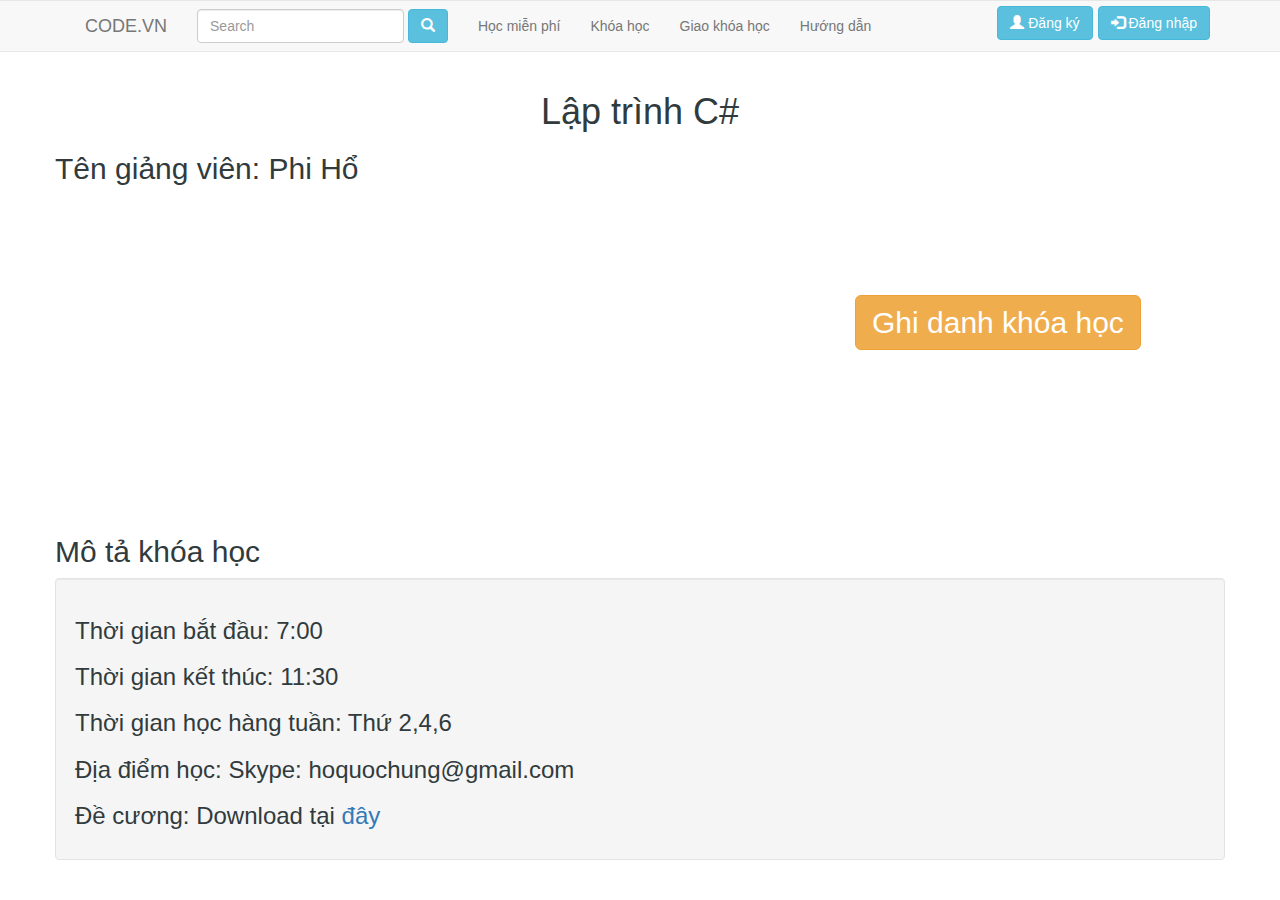
<file: WEBSITE/Chitietkhoahoc.html>
<!DOCTYPE html>
<html lang="en">
  <head>
    <meta charset="utf-8">
    <meta http-equiv="X-UA-Compatible" content="IE=edge">
    <meta name="viewport" content="width=device-width, initial-scale=1">
    <!-- The above 3 meta tags *must* come first in the head; any other head content must come *after* these tags -->
    <meta name="description" content="">
    <meta name="author" content="">
    <link rel="shortcut icon" href="ico/favicon.png">

    <title>Code.vn</title>

    <!-- Bootstrap core CSS -->
    <link href="bootstrap/css/bootstrap.min.css" rel="stylesheet">

    <!-- IE10 viewport hack for Surface/desktop Windows 8 bug -->
    <!-- Custom styles for this template -->
    <link href="css/style.css" rel="stylesheet">
    <script src="jquery/jquery.min.js"></script>
	<script src="bootstrap/js/bootstrap.min.js"></script>
    <style>
    	#but{
    		margin-top: 100px;
    	}
    </style>
  </head>

  <body>
  <!-- header -->
  	<!-- made row -->
    <div class="row"> 
    	<!-- made nav -->
	    <nav class="navbar navbar-default">
	      <div class="container">
	          <div class="container-fluid">
	            <div class="navbar-header">
	              <a class="navbar-brand" href="C:/Users/PHI HUNG/Desktop/GITHUB/Laptrinhweb-nhom14/WEBSITE/index.html">CODE.VN</a>
	            </div>
	            <form class="navbar-form navbar-left">
	                <div class="form-group">
	                    <input type="text" class="form-control" placeholder="Search">
	                </div>
	                  <a href="#" class="btn btn-info btn-md">
	                    <span class="glyphicon glyphicon-search"></span>
	                  </a>
	             </form>
	            <ul class="nav navbar-nav">
	              <li><a href="#">Học miễn phí</a></li>
	              <li><a href="#">Khóa học</a></li> 
	              <li><a href="#">Giao khóa học</a></li>
	              <li><a href="#">Hướng dẫn</a></li>
	            </ul>
	            <ul class="nav navbar-nav navbar-right">
	              <li><button type="button" class="btn btn-info btn-md pull-right" onclick="window.location.href='C:/Users/PHI HUNG/Desktop/GITHUB/Laptrinhweb-nhom14/WEBSITE/Dangki.html'">
	              <span class="glyphicon glyphicon-user"></span>
	              Đăng ký 
	              </button>
	              </li>
	              <li><button type="button" class="btn btn-info btn-md pull-right" data-toggle="modal" data-target="#loginModal">
	               <span class="glyphicon glyphicon-log-in"></span>
	               Đăng nhập
	               </button>
	               </li>
	            </ul>
	          </div>
	          <!--  login form -->
	          <div class="modal" id="loginModal" role="dialog">
	            <div class="modal-dialog">
	            
	              <div class="modal-content">
	                <div class="modal-header">
	                  <button type="button" class="close" data-dismiss="modal">&times;</button>
	                  <h4 class="modal-title" align="center">Đăng nhập</h4>
	                </div>
	                <div class="modal-body">
	                  <form>
	                    <div class="form-group">
	                      <input type="radio" name="quyen" checked="true">Học viên
	                      <input type="radio" name="quyen">Giảng viên
	                      <input type="radio" name="quyen">Quản trị viên
	                    </div>
	                    <div class="form-group">
	                      <label for="inputUserName">Tên đăng nhập</label>
	                      <input type="text" class="form-control" placeholder="Username" id="inputUserName">
	                    </div>
	                    <div class="form-group">
	                      <label for="inputPassword">Mật khẩu</label>
	                      <input type="password" class="form-control" placeholder="Password" id="inputPassword">
	                    </div>
	                    <div class="form-group">
	                      <input type="checkbox">Ghi nhớ tài khoản
	                    </div>
	                  </form>
	                  <a href="#">Quên mật khẩu?</a>
	                </div>
	                <div class="modal-footer">
	                  <button class="btn btn-primary">Đăng nhập</button>
	                  <button type="button" class="btn btn-primary" data-dismiss="modal">Thoát</button>
	                </div>
	              </div>
	            </div>
	          </div>
	          <!-- end login form -->
	        </div>
	    </nav> 
    </div> 
    <!-- End header -->
	<div class="container">
		<div class="row">
			<h1 align="center">Lập trình C#</h1>
			<h2>Tên giảng viên: Phi Hổ</h2>
			<div class="col-md-8">
			<iframe width="560" height="315" src="http://www.youtube.com/embed/W83cte8Soqw" allowfullscreen frameborder="0"></iframe>
			</div>
			<div class="col-md-4">
			<button id="but" class="btn btn-lg btn-warning"><h2 style="margin:0px;">Ghi danh khóa học</h2></button>
			</div>
		</div>
		<div class="row">
			<h2>Mô tả khóa học</h2>
			<div class="well">
				<h3>Thời gian bắt đầu: 7:00</h3>
				<h3>Thời gian kết thúc: 11:30</h3>
				<h3>Thời gian học hàng tuần: Thứ 2,4,6</h3>
				<h3>Địa điểm học: Skype: hoquochung@gmail.com</h3>
				<h3>Đề cương: Download tại <a href="#">đây</a></h3>
			</div>
		</div>
	</div>
  </body>
</html>
</file>
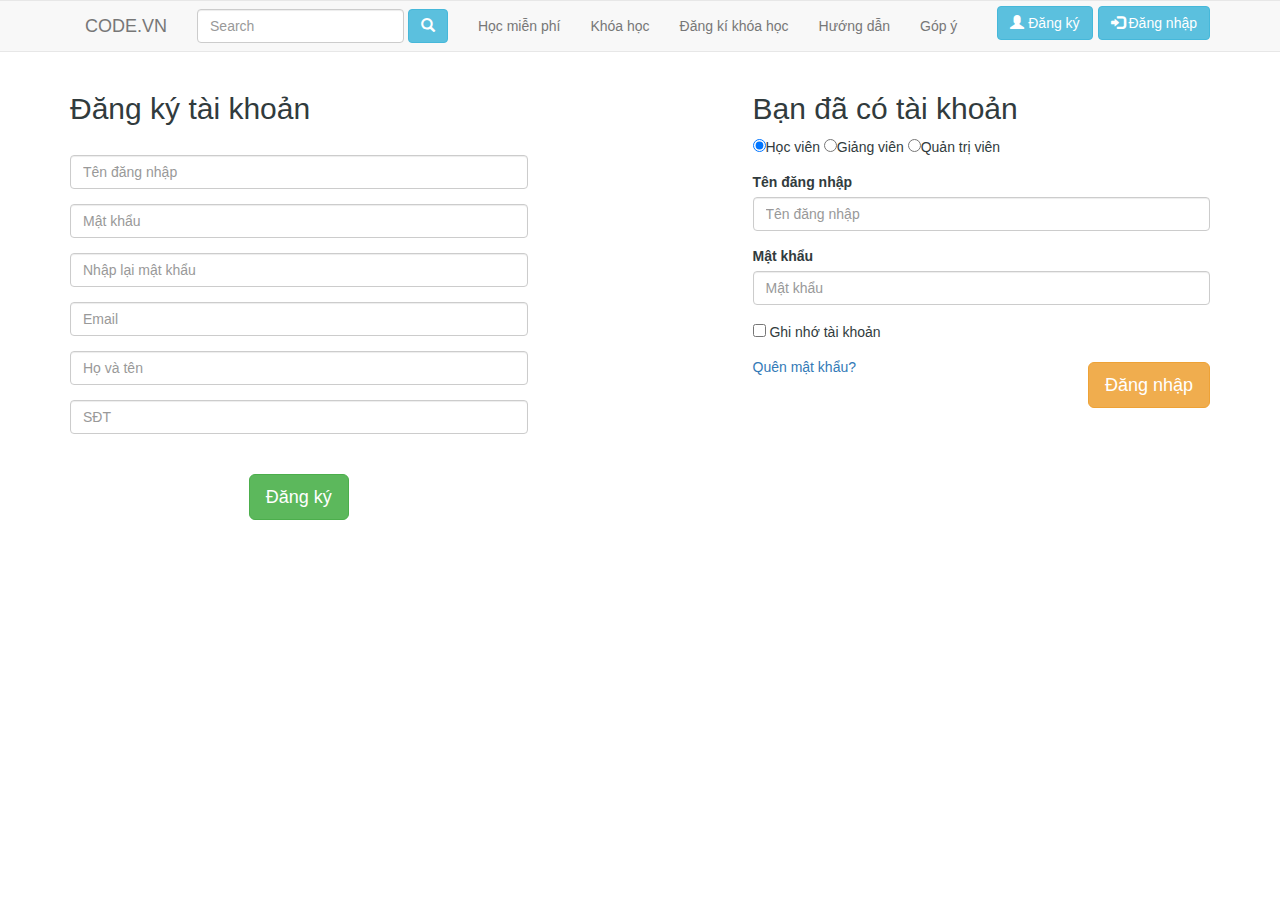
<file: WEBSITE/DangKi.html>
<!DOCTYPE html>
<html lang="en">
  <head>
    <meta charset="utf-8">
    <meta http-equiv="X-UA-Compatible" content="IE=edge">
    <meta name="viewport" content="width=device-width, initial-scale=1">
    <title>Chào mừng bạn đến với CODE.VN</title>

    <link href="bootstrap/css/bootstrap.min.css" rel="stylesheet">
    <script src="jquery/jquery.min.js"></script>
    <link rel="stylesheet" type="text/css" href="css/style.css">
    <script src="bootstrap/js/bootstrap.min.js"></script>
    </script>
  </head>
  <body>  
  <!-- Menu top -->
  <div class="row">
    <nav class="navbar navbar-default">
      <div class="container">
          <div class="container-fluid">
            <div class="navbar-header">
              <a class="navbar-brand" href="C:/Users/PHI HUNG/Desktop/GITHUB/Laptrinhweb-nhom14/WEBSITE/index.html">CODE.VN</a>
            </div>
            <form class="navbar-form navbar-left">
                <div class="form-group">
                    <input type="text" class="form-control" placeholder="Search">
                </div>
                  <a href="#" class="btn btn-info btn-md">
                    <span class="glyphicon glyphicon-search"></span>
                  </a>
             </form>
            <ul class="nav navbar-nav">
              <li><a href="#">Học miễn phí</a></li>
              <li><a href="#">Khóa học</a></li> 
              <li><a href="#">Đăng kí khóa học</a></li>
              <li><a href="#">Hướng dẫn</a></li>
              <li><a href="#" onclick="window.location.href='C:/Users/PHI HUNG/Desktop/GITHUB/Laptrinhweb-nhom14/WEBSITE/tinnhan.html'">Góp ý</a></li>
            </ul>
            <ul class="nav navbar-nav navbar-right">
              <li><button type="button" class="btn btn-info btn-md pull-right"  onclick="window.location.href='D:/KÌ 1/LẬP TRÌNH WEB/html css/WEBSITE/Dangki.html'">
              <span class="glyphicon glyphicon-user"></span>
              Đăng ký 
              </button>
              </li>
              <li><button type="button" class="btn btn-info btn-md pull-right" data-toggle="modal" data-target="#loginModal">
               <span class="glyphicon glyphicon-log-in"></span>
               Đăng nhập
               </button>
               </li>
            </ul>
          </div>
          <div class="modal" id="loginModal" role="dialog">
            <div class="modal-dialog">
            
              <div class="modal-content">
                <div class="modal-header">
                  <button type="button" class="close" data-dismiss="modal">&times;</button>
                  <h4 class="modal-title" align="center">Đăng nhập</h4>
                </div>
                <div class="modal-body">
                  <form>
                    <div class="form-group">
                      <input type="radio" name="quyen" checked="true">Học viên
                      <input type="radio" name="quyen">Giảng viên
                      <input type="radio" name="quyen">Quản trị viên
                    </div>
                    <div class="form-group">
                      <label for="inputUserName">Tên đăng nhập</label>
                      <input type="text" class="form-control" placeholder="Username" id="inputUserName">
                    </div>
                    <div class="form-group">
                      <label for="inputPassword">Mật khẩu</label>
                      <input type="password" class="form-control" placeholder="Password" id="inputPassword">
                    </div>
                    <div class="form-group">
                      <input type="checkbox">Ghi nhớ tài khoản
                    </div>
                  </form>
                  <a href="#">Quên mật khẩu?</a>
                </div>
                <div class="modal-footer">
                  <button class="btn btn-primary">Đăng nhập</button>
                  <button type="button" class="btn btn-primary" data-dismiss="modal">Thoát</button>
                </div>
              </div>
            </div>
          </div>
        </div>
      </nav> 
    </div> 
  <!-- Đăng ký tài khoản -->
  <div class="container">
    <div class="row">
      <div class="col-md-5">
        <h2 class="head-form">Đăng ký tài khoản</h2>
        <form class="register">
          <div class="form-group">
            <input type="text" id="id" class="form-control" placeholder="Tên đăng nhập">
          </div>
          <div class="form-group">
            <input type="password" id="password" class="form-control" placeholder="Mật khẩu">
          </div>
          <div class="form-group">
            <input type="password" id="password2" class="form-control" placeholder="Nhập lại mật khẩu">
          </div>
          <div class="form-group">
            <input type="email" id="email" class="form-control" placeholder="Email">
          </div>
          <div class="form-group">
            <input type="text" id="hoten" class="form-control" placeholder="Họ và tên">
          </div>
          <div class="form-group">
            <input type="text" id="sdt" class="form-control" placeholder="SĐT">
          </div>
        </form>
        <button type="button" class="btn btn-success btn-lg center-block">
          Đăng ký 
        </button>
      </div>
      <div class="col-md-5 col-md-offset-2">
        <h2 class="head-form">Bạn đã có tài khoản</h2>
        <form>
          <div class="form-group">
              <input type="radio" name="kieu" checked="true">Học viên
              <input type="radio" name="kieu">Giảng viên
              <input type="radio" name="kieu">Quản trị viên
          </div>
          <div class="form-group">
            <label for="id">Tên đăng nhập</label>
            <input type="text" id="id" class="form-control" placeholder="Tên đăng nhập">
          </div>
          <div class="form-group">
            <label for="password">Mật khẩu</label>
            <input type="password" id="password" class="form-control" placeholder="Mật khẩu">
          </div>
          <div class="form-group">
            <input type="checkbox"> Ghi nhớ tài khoản
          </div>
        </form>
        <a href="#">Quên mật khẩu?</a>
        <button type="button" class="btn btn-warning btn-lg pull-right">
          Đăng nhập
        </button>
      </div>
    </div>
  </div>
  </body>
</html>
</file>
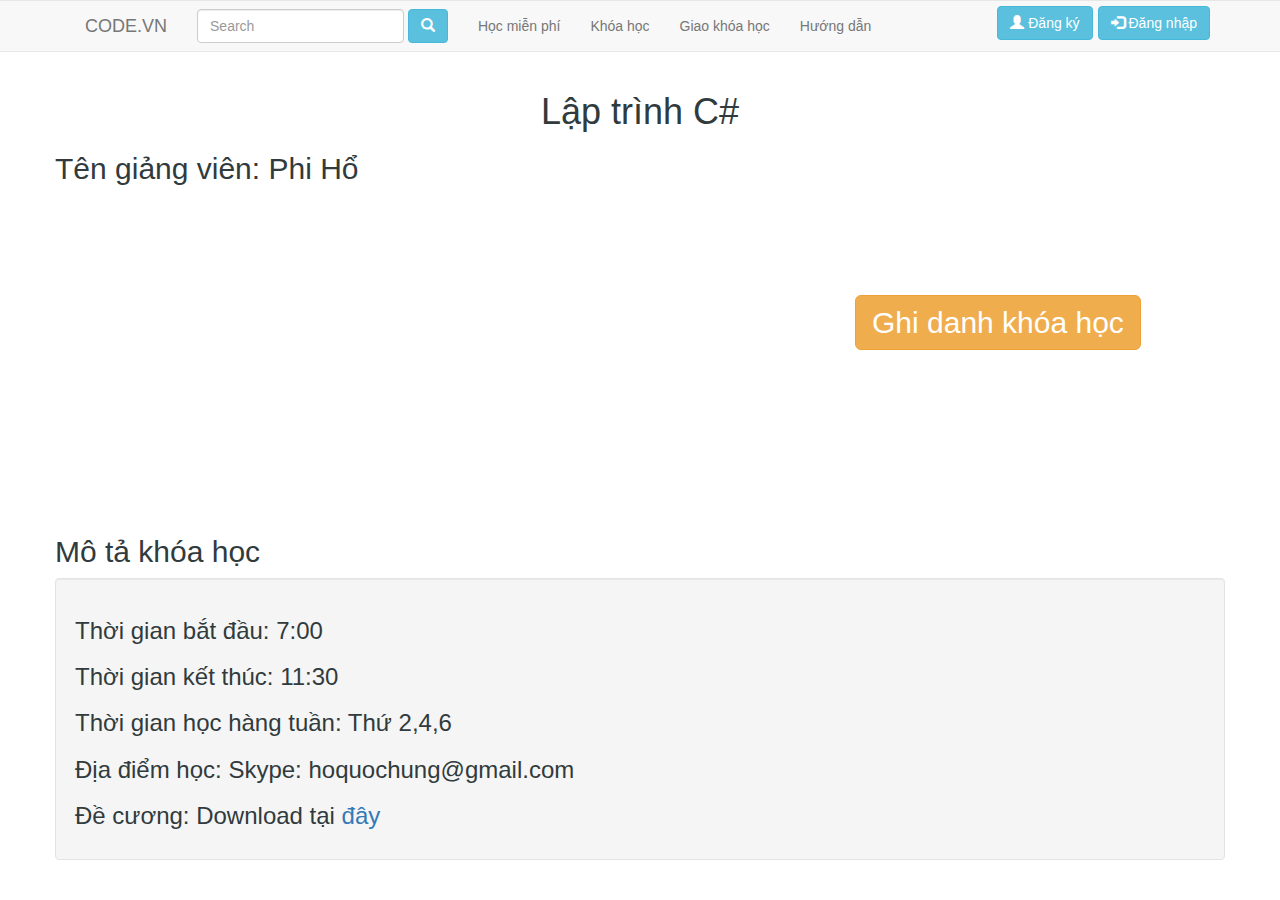
<file: WEBSITE/WebContent/Chitietkhoahoc.html>
<!DOCTYPE html>
<html lang="en">
  <head>
    <meta charset="utf-8">
    <meta http-equiv="X-UA-Compatible" content="IE=edge">
    <meta name="viewport" content="width=device-width, initial-scale=1">
    <!-- The above 3 meta tags *must* come first in the head; any other head content must come *after* these tags -->
    <meta name="description" content="">
    <meta name="author" content="">
    <link rel="shortcut icon" href="ico/favicon.png">

    <title>Code.vn</title>

    <!-- Bootstrap core CSS -->
    <link href="bootstrap/css/bootstrap.min.css" rel="stylesheet">

    <!-- IE10 viewport hack for Surface/desktop Windows 8 bug -->
    <!-- Custom styles for this template -->
    <link href="css/style.css" rel="stylesheet">
    <script src="jquery/jquery.min.js"></script>
	<script src="bootstrap/js/bootstrap.min.js"></script>
    <style>
    	#but{
    		margin-top: 100px;
    	}
    </style>
  </head>

  <body>
  <!-- header -->
  	<!-- made row -->
    <div class="row"> 
    	<!-- made nav -->
	    <nav class="navbar navbar-default">
	      <div class="container">
	          <div class="container-fluid">
	            <div class="navbar-header">
	              <a class="navbar-brand" href="index.html">CODE.VN</a>
	            </div>
	            <form class="navbar-form navbar-left">
	                <div class="form-group">
	                    <input type="text" class="form-control" placeholder="Search">
	                </div>
	                  <a href="#" class="btn btn-info btn-md">
	                    <span class="glyphicon glyphicon-search"></span>
	                  </a>
	             </form>
	            <ul class="nav navbar-nav">
	              <li><a href="#">Học miễn phí</a></li>
	              <li><a href="#">Khóa học</a></li> 
	              <li><a href="#">Giao khóa học</a></li>
	              <li><a href="#">Hướng dẫn</a></li>
	            </ul>
	            <ul class="nav navbar-nav navbar-right">
	              <li><button type="button" class="btn btn-info btn-md pull-right" onclick="window.location.href='dangki.html'">
	              <span class="glyphicon glyphicon-user"></span>
	              Đăng ký 
	              </button>
	              </li>
	              <li><button type="button" class="btn btn-info btn-md pull-right" data-toggle="modal" data-target="#loginModal">
	               <span class="glyphicon glyphicon-log-in"></span>
	               Đăng nhập
	               </button>
	               </li>
	            </ul>
	          </div>
	          <!--  login form -->
	          <div class="modal" id="loginModal" role="dialog">
	            <div class="modal-dialog">
	            
	              <div class="modal-content">
	                <div class="modal-header">
	                  <button type="button" class="close" data-dismiss="modal">&times;</button>
	                  <h4 class="modal-title" align="center">Đăng nhập</h4>
	                </div>
	                <div class="modal-body">
	                  <form>
	                    <div class="form-group">
	                      <input type="radio" name="quyen" checked="true">Học viên
	                      <input type="radio" name="quyen">Giảng viên
	                      <input type="radio" name="quyen">Quản trị viên
	                    </div>
	                    <div class="form-group">
	                      <label for="inputUserName">Tên đăng nhập</label>
	                      <input type="text" class="form-control" placeholder="Username" id="inputUserName">
	                    </div>
	                    <div class="form-group">
	                      <label for="inputPassword">Mật khẩu</label>
	                      <input type="password" class="form-control" placeholder="Password" id="inputPassword">
	                    </div>
	                    <div class="form-group">
	                      <input type="checkbox">Ghi nhớ tài khoản
	                    </div>
	                  </form>
	                  <a href="#">Quên mật khẩu?</a>
	                </div>
	                <div class="modal-footer">
	                  <button class="btn btn-primary">Đăng nhập</button>
	                  <button type="button" class="btn btn-primary" data-dismiss="modal">Thoát</button>
	                </div>
	              </div>
	            </div>
	          </div>
	          <!-- end login form -->
	        </div>
	    </nav> 
    </div> 
    <!-- End header -->
	<div class="container">
		<div class="row">
			<h1 align="center">Lập trình C#</h1>
			<h2>Tên giảng viên: Phi Hổ</h2>
			<div class="col-md-8">
			<iframe width="560" height="315" src="http://www.youtube.com/embed/W83cte8Soqw" allowfullscreen frameborder="0"></iframe>
			</div>
			<div class="col-md-4">
			<button id="but" class="btn btn-lg btn-warning"><h2 style="margin:0px;">Ghi danh khóa học</h2></button>
			</div>
		</div>
		<div class="row">
			<h2>Mô tả khóa học</h2>
			<div class="well">
				<h3>Thời gian bắt đầu: 7:00</h3>
				<h3>Thời gian kết thúc: 11:30</h3>
				<h3>Thời gian học hàng tuần: Thứ 2,4,6</h3>
				<h3>Địa điểm học: Skype: hoquochung@gmail.com</h3>
				<h3>Đề cương: Download tại <a href="#">đây</a></h3>
			</div>
		</div>
	</div>
  </body>
</html>
</file>
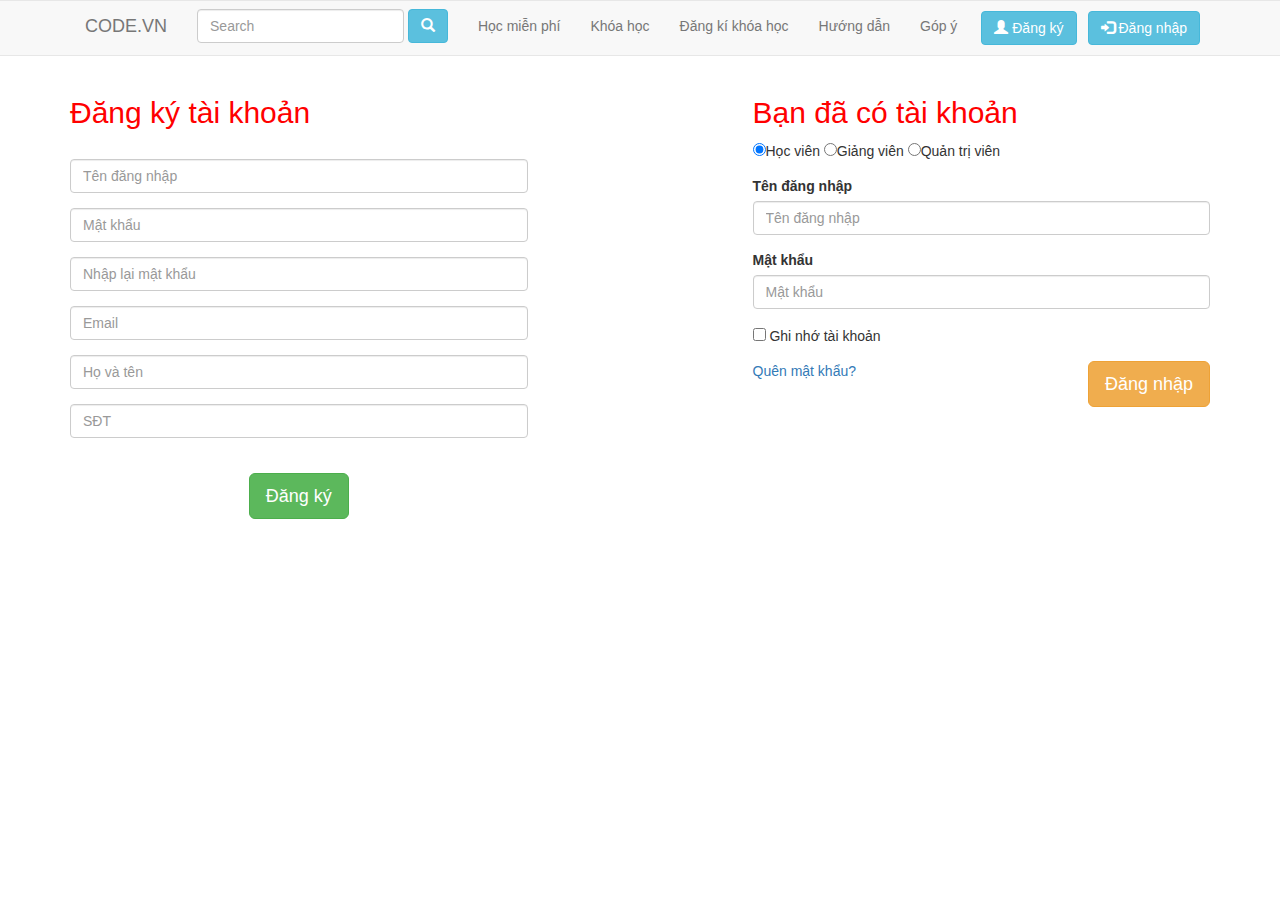
<file: WEBSITE/WebContent/DangKi.html>
<!DOCTYPE html>
<html lang="en" ng-app>
  <head>
    <meta charset="utf-8">
    <meta http-equiv="X-UA-Compatible" content="IE=edge">
    <meta name="viewport" content="width=device-width, initial-scale=1">
    <title>Chào mừng bạn đến với CODE.VN</title>

     
     <script type="text/javascript" src="jquery/jquery.min.js"></script>
      <script type="text/javascript" src="jquery/script.js"></script>

    <script src="bootstrap/js/bootstrap.min.js"></script>

    <script type="text/javascript" src="jquery/angular.min.js"></script>

    <link rel="stylesheet" type="text/css" href="css/style.css">
    <link href="bootstrap/css/bootstrap.min.css" rel="stylesheet">
    </script>
  </head>
  <body >  
  <!-- Menu top -->
  <div class="row">
    <nav class="navbar navbar-default">
      <div class="container">
          <div class="container-fluid">
            <div class="navbar-header">
              <a class="navbar-brand" href="index.html">CODE.VN</a>
            </div>
            <form class="navbar-form navbar-left">
                <div class="form-group">
                    <input type="text" class="form-control" placeholder="Search">
                </div>
                  <a href="#" class="btn btn-info btn-md">
                    <span class="glyphicon glyphicon-search"></span>
                  </a>
             </form>
            <ul class="nav navbar-nav">
              <li><a href="#">Học miễn phí</a></li>
              <li><a href="#">Khóa học</a></li> 
              <li><a href="#">Đăng kí khóa học</a></li>
              <li><a href="#">Hướng dẫn</a></li>
              <li><a href="tinnhan.html">Góp ý</a></li>
            </ul>
            <ul class="nav navbar-nav navbar-right">
              <li><button style="margin: 10px 1px;" type="button" class="btn btn-info btn-md pull-right"onclick="window.location.href='dangki.html'" >
              <span class="glyphicon glyphicon-user"></span>
              Đăng ký 
              </button>
              </li>
              <li><button style="margin: 10px;" type="button" class="btn btn-info btn-md pull-right" data-toggle="modal" data-target="#loginModal">
               <span class="glyphicon glyphicon-log-in"></span>
               Đăng nhập
               </button>
               </li>
            </ul>
          </div>
          <div class="modal" id="loginModal" role="dialog">
            <div class="modal-dialog">
            
              <div class="modal-content">
                <div class="modal-header">
                  <button type="button" class="close" data-dismiss="modal">&times;</button>
                  <h4 class="modal-title" align="center">Đăng nhập</h4>
                </div>
                <div class="modal-body">
                  <form>
                    <div class="form-group">
                      <input type="radio" name="quyen" checked="true">Học viên
                      <input type="radio" name="quyen">Giảng viên
                      <input type="radio" name="quyen">Quản trị viên
                    </div>
                    <div class="form-group">
                      <label for="inputUserName">Tên đăng nhập</label>
                      <input type="text" class="form-control" placeholder="Username" id="inputUserName">
                    </div>
                    <div class="form-group">
                      <label for="inputPassword">Mật khẩu</label>
                      <input type="password" class="form-control" placeholder="Password" id="inputPassword">
                    </div>
                    <div class="form-group">
                      <input type="checkbox">Ghi nhớ tài khoản
                    </div>
                  </form>
                  <a href="#">Quên mật khẩu?</a>
                </div>
                <div class="modal-footer">
                  <button class="btn btn-primary">Đăng nhập</button>
                  <button type="button" class="btn btn-primary" data-dismiss="modal">Thoát</button>
                </div>
              </div>
            </div>
          </div>
        </div>
      </nav> 
    </div> 
  <!-- Đăng ký tài khoản -->
  <div class="container">
    <div class="row">
      <div class="col-md-5">
        <h2 class="head-form">Đăng ký tài khoản</h2>
        <form class="register">
          <div class="form-group">
            <input type="text" id="id" class="form-control " ng-model="username" placeholder="Tên đăng nhập">
            <span id="username_error"></span>
          </div>
          <div class="form-group">
            <input type="password" id="password" class="form-control" placeholder="Mật khẩu">
            <span id="password_error"></span>
          </div>
          <div class="form-group">
            <input type="password" id="password2" class="form-control" placeholder="Nhập lại mật khẩu">
            <span id="password2_error"></span>
          </div>
          <div class="form-group">
            <input type="email" id="email" class="form-control" placeholder="Email">
            <span id="email_error"></span>
          </div>
          <div class="form-group">
            <input type="text" id="hoten" class="form-control" placeholder="Họ và tên">
             <span id="hoten_error"></span>
          </div>
          <div class="form-group">
            <input type="text" id="sdt" class="form-control" placeholder="SĐT">
             <span id="sdt_error"></span>
          </div>
        </form>
        <button type="submit" id="sub2" class="btn btn-success btn-lg center-block">
          Đăng ký 
        </button>

      </div>
      <div class="col-md-5 col-md-offset-2">
        <h2 class="head-form">Bạn đã có tài khoản</h2>
        <form>
          <div class="form-group">
              <input type="radio" name="kieu" checked="true">Học viên
              <input type="radio" name="kieu">Giảng viên
              <input type="radio" name="kieu">Quản trị viên
          </div>
          <div class="form-group">
            <label for="id">Tên đăng nhập</label>
            <input type="text" id="id" class="form-control" placeholder="Tên đăng nhập">
          </div>
          <div class="form-group">
            <label for="password">Mật khẩu</label>
            <input type="password" id="password" class="form-control" placeholder="Mật khẩu">
          </div>
          <div class="form-group">
            <input type="checkbox"> Ghi nhớ tài khoản
          </div>
        </form>
        <a href="#">Quên mật khẩu?</a>
        <button type="button" class="btn btn-warning btn-lg pull-right">
          Đăng nhập
        </button>
      </div>
    </div>
  </div>
  </body>

</html>
</file>
<file: WEBSITE/css/style.css>
*{
  padding: 0px;
  margin: 0px;
}
body {
  border: none;
  width: 100%;
  height: auto;
  margin: 0;
  padding: 0;
  font-size: 100%;
  overflow-x: hidden;
  background-color: white;
	color: #313b3d;
	font-family: 'Open Sans', 'Helvetica Neue',sans-serif;
	-webkit-font-smoothing: antialiased;
	font-weight: 400;
	font-size: 14px;
}
button{
  margin-top: 5px;
  margin-left: 5px;

}
.images img{
  height: 200px;
}
.images a{
  height: 370px;
}
.register{
        padding-top: 20px;
        padding-bottom: 20px;
      }
</file>
<file: WEBSITE/WebContent/css/style.css>
*{
  padding: 0px;
  margin: 0px;
}
body {
  border: none;
  width: 100%;
  height: auto;
  margin: 0px;
  padding: 0px;
  font-size: 100%;
  overflow-x: hidden;
  background-color: white;
	color: #313b3d;
	font-family: 'Open Sans', 'Helvetica Neue',sans-serif;
	-webkit-font-smoothing: antialiased;
	font-weight: 400;
	font-size: 14px;
}
button{
  margin-top: 5px;
  margin-left: 5px;

}
.images img{
  height: 200px;
}
.images a{
  height: 370px;
}
footer {
	margin-top: 30px;
	margin-bottom:-30px;
	margin-bottom:-30px;
	margin-bottom:0px;
}
.register{
        padding-top: 20px;
        padding-bottom: 20px;
      }
.head-form {
	color:red;
}
.panel-header{
	color:red;
}
.ma {
  margin-top: 10px;
  padding: 10px;
}
</file>
